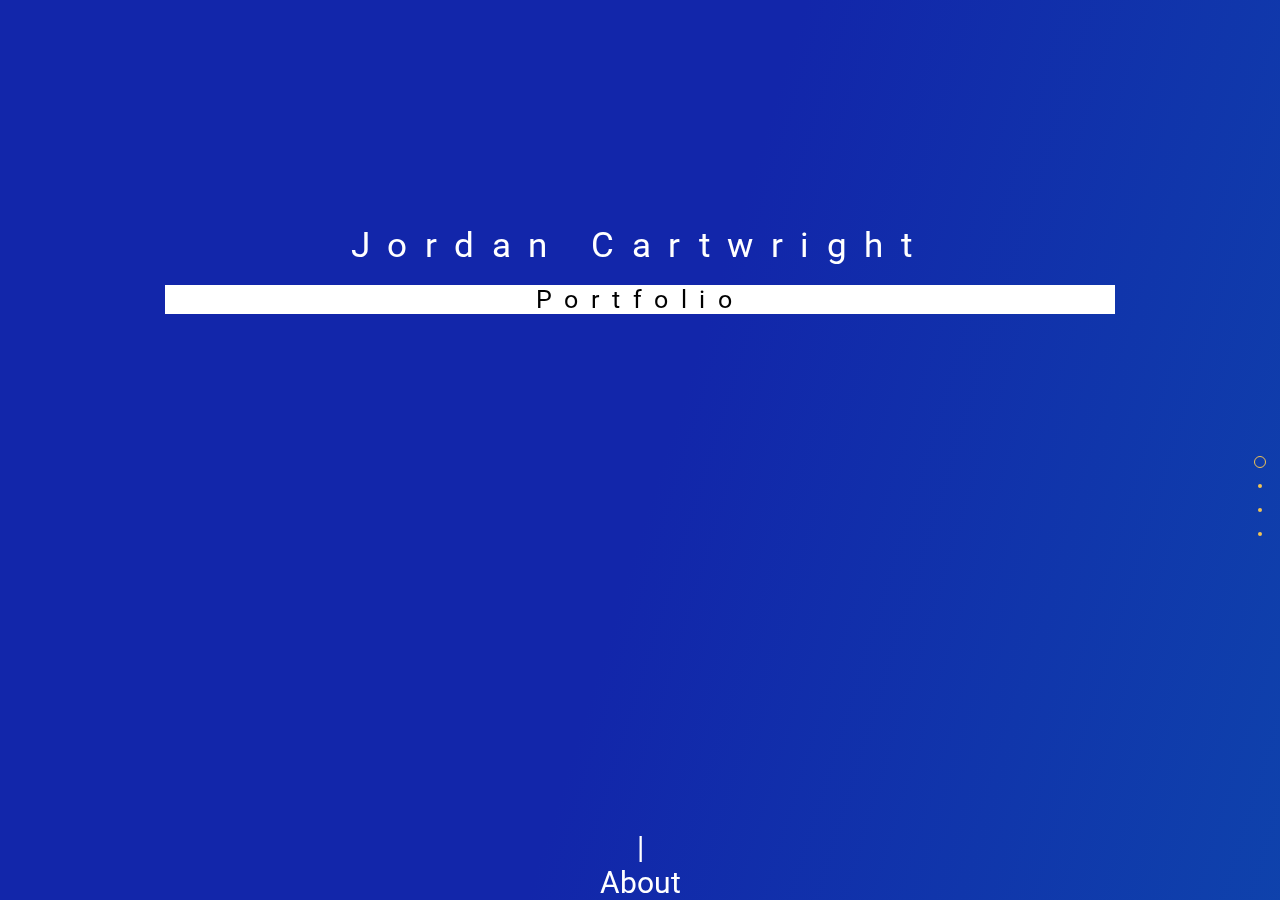
<file: index.html>
<!doctype html>
<html>
<head>
	<meta charset="utf-8">
	<link rel="image_src" href="/images/notify_better_image.png" />

	<meta content="http://www.thepetedesign.com/demos/onepage_scroll_demo.html" property="og:url" />
	<meta content="http://www.thepetedesign.com/images/onepage_scroll_image.png" property="og:image" />
	<link rel="shortcut icon" id="favicon" href="favicon.png"> 
	<link href='http://fonts.googleapis.com/css?family=Open+Sans:300,400,700' rel='stylesheet' type='text/css'>
	<link href='http://fonts.googleapis.com/css?family=Pacifico:400' rel='stylesheet' type='text/css'>
	<script type="text/javascript" src="http://code.jquery.com/jquery-1.9.1.js"></script>
  <script type="text/javascript" src="jquery.onepage-scroll.js"></script>
  <link href='onepage-scroll.css' rel='stylesheet' type='text/css'>
  <meta name="viewport" content="initial-scale=1, width=device-width, maximum-scale=1, minimum-scale=1, user-scalable=no">
 	<link href='css.css' rel='stylesheet' type='text/css'>
<link href='https://fonts.googleapis.com/css?family=Roboto' rel='stylesheet'>
	<script>
	  $(document).ready(function(){
      $(".main").onepage_scroll({
        sectionContainer: "section",
        responsiveFallback: 600,
        loop: true
      });
		});
		
	</script>
</head>
<body>
  <div class="wrapper">
	  <div class="main">
	    
      <section class="page1">
      	
        <div class="page_container">


          <div id="maintitle">Jordan Cartwright</div>
          <br>
          <div id="maintitlesub">Portfolio</div>

  	    </div>

  	    <div id="pagehint">
  	    	<div id="nextpagehint">| <br> About</div>
  	    	<div id="sideline"></div>
  	    	<div id="sideline2"></div>

  		</div>
      </section>
	    
	    <section class="page2">
	    	<div id="sideline"></div>
	      <div class="page_container">

          <h1>About Me</h1>
          <h2>Hi! I'm a 19 year old UI/UX web developer based in Liverpool, UK and I currently study in Carmel college, on a UAL UI/UX foundation course that is teaching me more of the industry skills I will require in the future. I have been teaching myself HTML, CSS and Javascript since I joined High School at the age of 11. The first website I made was a game site to bypass the schools website blocking system. Ever since then I have been addicted to creating websites and UIs.  </h2>
          <br>
          

	      </div>
	      <br>
	      <div id="pagehint">
  	    	<div id="nextpagehint2">| <br> Work</div>
  		</div>

      </section>
	    
	    <section class="page3">
	      <div class="page_container">
	      	<h1>My Work</h1>
          <h2>A selection of my 2019/2020 work.</h2>
          <div class="btns">
  	        <a class="reload btn" href="2019.html">2019</a>
  	      </div>
  	      
  	      <div class="btns">
  	        <a class="reload btn" href="2020.html">2020</a>
  	      </div>
  	    </div>

  	    <div id="pagehint">
  	    	<div id="nextpagehint3">| <br> Feedback</div>
  		</div>

      </section>

      <section class="page4">
	      <div class="page_container">
	      	<div class="container">

	      		
  <form action="html_form_send.php">

    <label for="fname">First Name</label>
    <input type="text" id="fname" name="firstname" placeholder="Your name..">

    <label for="lname">Last Name</label>
    <input type="text" id="lname" name="lastname" placeholder="Your last name..">

    <label for="email">Email</label>
    <input type="text" id="email" name="email" placeholder="You email..">

    <label for="subject">Subject</label>
    <textarea id="subject" name="subject" placeholder="Write something.." style="height:200px"></textarea>

    <input type="submit" value="Submit" action="html_form_send.php" >

  </form>
</div>
          

  	    </div>
      </section>
    </div>
  </div>
</body>
</html>
</file>
<file: onepage-scroll.css>
body, html {
  margin: 0;
  overflow: hidden;
  -webkit-transition: opacity 400ms;
  -moz-transition: opacity 400ms;
  transition: opacity 400ms;
}

body, .onepage-wrapper, html {
  display: block;
  position: static;
  padding: 0;
  width: 100%;
  height: 100%;
}

.onepage-wrapper {
  width: 100%;
  height: 100%;
  display: block;
  position: relative;
  padding: 0;
  -webkit-transform-style: preserve-3d;
}

.onepage-wrapper .section {
  width: 100%;
  height: 100%;
}

.onepage-pagination {
  position: absolute;
  mix-blend-mode: difference;
  right: 10px;
  top: 50%;
  z-index: 5;
  list-style: none;
  margin: 0;
  padding: 0;
}
.onepage-pagination li {
  padding: 0;
  text-align: center;
}
.onepage-pagination li a{
  padding: 10px;
  width: 4px;
  height: 4px;
  display: block;
  
}
.onepage-pagination li a:before{
  content: '';
  position: absolute;
  width: 4px;
  height: 4px;
  background: white;
  border-radius: 10px;
  -webkit-border-radius: 10px;
  -moz-border-radius: 10px;
}

.onepage-pagination li a.active:before{
  width: 10px;
  height: 10px;
  background: none;
  border: 1px solid white;
  mix-blend-mode: difference;
  margin-top: -4px;
  left: 8px;
}

.disabled-onepage-scroll, .disabled-onepage-scroll .wrapper {
  overflow: auto;
}

.disabled-onepage-scroll .onepage-wrapper .section {
  position: relative !important;
  top: auto !important;
  left: auto !important;
}
.disabled-onepage-scroll .onepage-wrapper {
  -webkit-transform: none !important;
  -moz-transform: none !important;
  transform: none !important;
  -ms-transform: none !important;
  min-height: 100%;
}


.disabled-onepage-scroll .onepage-pagination {
  display: none;
}

body.disabled-onepage-scroll, .disabled-onepage-scroll .onepage-wrapper, html {
  position: inherit;
}
</file>
<file: css.css>
html {
      height: 100%;
    }
    body {
      background: black;
      padding: 0;
      text-align: center;
      font-family: 'Roboto';
      position: relative;
      margin: 0;
      height: 100%;
      -webkit-font-smoothing: antialiased;
}

@-webkit-keyframes gradientBG {
	0% {
		background-position: 0% 50%;
	}
	50% {
		background-position: 100% 50%;
	}
	100% {
		background-position: 0% 50%;
	}
}

@keyframes gradientBG {
	0% {
		background-position: 0% 50%;
	}
	50% {
		background-position: 100% 50%;
	}
	100% {
		background-position: 0% 50%;
	}
}
    
    .wrapper {
    	height: 100% !important;
    	height: 100%;
    	margin: 0 auto; 
    	overflow: hidden;
    }
    
    a {
      text-decoration: none;
    }
    
    
    h1, h2 {
      width: 100%;
      float: left;
    }
    h1 {
      margin-top: 100px;
      color: #000;
      margin-bottom: 5px;
      font-size: 70px;
      letter-spacing: 0px;
      font-weight: 100;
    }
    h1 span {
      font-size: 26px;
      margin: 0 5px;
      text-transform: capitalize;
      background: rgba(0,0,0,0.85);
      display: inline-block;
      color: #6D461D;
      border-radius: 5px 5px;
      -webkit-border-radius: 5px 5px;
      -moz-border-radius: 5px 5px;
      text-shadow: 0 2px 8px rgba(0, 0, 0, 0.75);
      padding: 3px 10px;
    }
    h2 {
      color: #6D461D;
      font-weight: 100;
      margin-top: 0;
      margin-bottom: 10px;
    }
    
    .pointer {
      color: #9b59b6;
      font-family: 'Pacifico', cursive;
      font-size: 30px;
      margin-top: 15px;
    }
    code {
      margin: 20px 1%;
      float: left;
      width: 48%;
      height: 105px;
      background: rgba(0,0,0,0.1);
      border: rgba(0,0,0,0.05) 5px solid;
      border-radius: 5px;
      padding:5px;
      color: white;
      text-align: center;
      font-size: 15px;
      margin-top: 25px;
      display: block;
      box-sizing: border-box;
      -webkit-box-sizing: border-box;
      -moz-box-sizing: border-box;
    }
    code.html {
      color: #7EC9E6;
    }
    code.js {
      color: #FFAD00;
    }

    .main {
      float: left;
      width: 100%;
      margin: 0 auto;
    }
    
    .main h1 {
      padding:150px 50px;
      float: left;
      width: 100%;
      font-size: 45px;
      box-sizing: border-box;
      -webkit-box-sizing: border-box;
      -moz-box-sizing: border-box;
      font-weight: 100;
      color: white;
      margin: 0;
    }
   
    .main h1.demo1 {
      background: #1ABC9C;
    }
    
    .reload.bell {
      font-size: 12px;
      padding: 20px;
      width: 45px;
      text-align: center;
      height: 47px;
      border-radius: 50px;
      -webkit-border-radius: 50px;
      -moz-border-radius: 50px;
    }
    
    .reload.bell #notification {
      font-size: 25px;
      line-height: 140%;
    }
    
    .reload, .btn{
      display: inline-block;
      border: 4px solid #A2261E;
      border-radius: 5px;
      -moz-border-radius: 5px;
      -webkit-border-radius: 5px;
      background: #CC3126;
      display: inline-block;
      line-height: 100%;
      padding: 0.7em;
      text-decoration: none;
      color: #fff;
      width: 100px;
      line-height: 140%;
      font-size: 17px;
      font-family: open sans;
      font-weight: bold;
    }
    .reload:hover{
      background: #444;
    }
    .btn {
      width: 200px;
      color: rgb(255, 255, 255);
      border: 4px solid rgb(0, 0, 0);
      background: rgba(3, 3, 3, 0.75);
    }
    .clear {
      width: auto;
    }
    .btn:hover, .btn:hover {
      background: #444;
    }
    .btns {
      width: 410px;
      margin: 50px auto;
    }
    .credit {
      text-align: center;
      color: rgba(0,0,0,0.5);
      padding: 10px;
      width: 410px;
      clear: both;
    }
    .credit a {
      color: rgba(0,0,0,0.85);
      text-decoration: none;
      font-weight: bold;
      text-align: center;
    }
    
    .back {
      position: absolute;
      top: 0;
      left: 0;
      text-align: center;
      display: block;
      padding: 7px;
      width: 100%;
      box-sizing: border-box;
      -moz-box-sizing: border-box;
      -webkit-box-sizing: border-box;
      background: rgba(255, 255, 255, 0.25);
      font-weight: bold;
      font-size: 13px;
      color: #000;
      -webkit-transition: all 500ms ease-in-out;
      -moz-transition: all 500ms ease-in-out;
      -o-transition: all 500ms ease-in-out;
      transition: all 500ms ease-in-out;
    }
    .back:hover {
      color: black;
      background: rgba(255, 255, 255, 0.5);
    }
    
    header {
      position: relative;
      z-index: 10;
    }
    .main section .page_container {
      position: relative;
      top: 25%;
      margin: 0 auto 0;
      max-width: 950px;
      z-index: 3;
    }
    .main section  {
      overflow: hidden;
    }
    
    .main section > img {
      position: absolute;
      max-width: 100%;
      z-index: 1;
    }
    
    .main section.page1 {
background-image: linear-gradient( 107.2deg,  rgba(18,38,170,1) 12.9%, rgba(0,187,180,1) 77.6%, rgba(255,255,255,1) 125.9% );

	background-size: 400% 400%;
	-webkit-animation: gradientBG 15s ease infinite;
	        animation: gradientBG 15s ease infinite;
}
    .main section.page1 h1 {
      text-align: left;
      padding: 0;
      margin-bottom: 15px;
      font-size: 70px;
      color: black;
    }
    .main section.page1 h2 {

      text-align: center;
      width: 435px;
      line-height: 160%;
      mix-blend-mode: difference;
    }
    .main section .page_container .btns {
      clear: both;
      float: center;
      text-align: center;
      width: 435px;
    }
    .main section .page_container .btns a{
      text-align: center;
    }
    .main section.page2 {
      background: #f5f5f5;
    }
    .main section.page2 > img {
      position: absolute;
      top: -300px;
      left: 50%;
      margin-left: -1095px;
    }
    .main section.page2 .page_container {
      margin-top: 240px;
      overflow: hidden;
    }
    .main section.page2 h1 {
      text-align: center;
      padding: 0;
      margin-bottom: 15px;
      font-size: 50px;
      letter-spacing: -1px;
      color: #222;
    }
    .main section.page2 h2 {
      color: #777;
      text-align: center;
      line-height: 160%;
      font-weight: 100;
    }

  @media only screen and (max-width: 768px) {
  .main section.page2 h2 {
      color: #777;
      text-align: center;
      line-height: 160%;
      font-weight: 100;
      font-size: 5.5vw;
    }

    #pagehint {
	display: inline;
	width: 100%;
	text-align: center;
	margin-top: 2%;
}
}

@media only screen and (max-width: 320px) {
  .main section.page2 h2 {
      color: #777;
      text-align: center;
      line-height: 160%;
      font-weight: 100;
      font-size: 4vw;
    }

        #pagehint {
	display: inline;
	width: 100%;
	text-align: center;
	margin-top: 2%;
}
}

    .viewing-page-2 .back{
      background: rgba(0, 0, 0, 0.25);
      color: #FFF;
      }



   .main section.page3 {
      background:url(soviet-building.png);
    }
    .main section.page3 .page_container {
      overflow: hidden;
      width: 500px;
      right: -285px;
    }
    .main section.page3 h1 {
      text-align: left;
      padding: 0;
      margin-bottom: 0;
      font-size: 70px;
      letter-spacing: -1px;
      color: white;
    }
    .main section.page3 h2 {
      color: white;
      text-align: left;
      line-height: 160%;
      font-weight: 100;
      font-size: 21px;
    }


    .main section.page4 {
      	background-image: radial-gradient( circle farthest-corner at 12.3% 19.3%,  rgba(85,88,218,1) 0%, rgba(95,209,249,1) 100.2% );	background-size: 400% 400%;
	-webkit-animation: gradientBG 15s ease infinite;
	        animation: gradientBG 15s ease infinite;
}
    .main section.page4 h1 {
      text-align: left;
      padding: 0;
      margin-bottom: 15px;
      font-size: 70px;
      color: black;
    }
    .main section.page4 h2 {
      color: rgba(0,0,0,0.85);
      text-align: center;
      width: 435px;
      line-height: 160%;
    }


    
    body.disabled-onepage-scroll .onepage-wrapper  section {
      min-height: 100%;
      height: auto;
    }
    
    body.disabled-onepage-scroll .main section .page_container, body.disabled-onepage-scroll .main section.page3 .page_container  {
      padding: 20px;
      margin-top: 150px;
      -webkit-box-sizing: border-box;
      -moz-box-sizing: border-box;
      box-sizing: border-box;
    }
    
    body.disabled-onepage-scroll  section .page_container h1{
      text-align: center;
      font-size: 50px;
    }
    body.disabled-onepage-scroll section .page_container h2, body.disabled-onepage-scroll section .page_container .credit, body.disabled-onepage-scroll section .page_container .btns{
      text-align: center;
      width: 100%;
    }
    
    body.disabled-onepage-scroll .main section.page1 > img {
      position: absolute;
      width: 80%;
      left: 10%;
    }
    
    body.disabled-onepage-scroll .main section > img {
      position: relative;
      max-width: 80%;
      bottom: 0;
    }
    body.disabled-onepage-scroll code {
      width: 95%;
      margin: 0 auto 25px;
      float: none;
      overflow: hidden;
    }
    
    body.disabled-onepage-scroll .main section.page3 .page_container {
      width: 90%;
      margin-left: auto;
      margin-right: auto;
      right: 0;
    }








#maintitle {
	font-size: 35px;
	letter-spacing: 0.5em;
	color: white;

}

#maintitlesub {
	font-size: 25px;
	letter-spacing: 0.5em;
	background-color: white;

}

#pagehint {
	display: inline;
	width: 100%;
	text-align: center;
}

#nextpagehint {
	font-size: 30px;
	position: absolute;
	bottom: 0;
	float: auto;
	text-align: center;
	color: white;
	width: 100%;
}

#nextpagehint2 {
	font-size: 30px;
	position: absolute;
	bottom: 0;
	float: auto;
	text-align: center;
	background-image: radial-gradient( circle farthest-corner at 12.3% 19.3%,  rgba(85,88,218,1) 0%, rgba(95,209,249,1) 100.2% );	background-size: 400% 400%;
	-webkit-animation: gradientBG 15s ease infinite;
	        animation: gradientBG 15s ease infinite;
	-webkit-background-clip: text;
    -webkit-text-fill-color: transparent;
	width: 100%;
}

#nextpagehint3 {
	font-size: 30px;
	position: absolute;
	bottom: 0;
	float: auto;
	text-align: center;
	color: black;
	width: 100%;
}

#sideline {
	position: absolute;
	color:white;
	mix-blend-mode: difference;
	height: 100%;
	width: 1%;
	margin-left: 5%;
}

#sideline2 {
	position: absolute;
	mix-blend-mode: difference;
	height: 2%;
	width: 100%;
	margin-left: 5%;
}
	

	input[type=text], select, textarea {
  width: 100%;
  padding: 12px;
  border: 1px solid #ccc;
  border-radius: 10px; 
  box-sizing: border-box; 
  margin-top: 6px; 
  margin-bottom: 16px; 
  resize: vertical; 
  font-family: Roboto;
  color:#222;
}



input[type=submit] {
  background-color: white;
  color: #222;
  padding: 12px 20px;
  border: none;
  border-radius: 30px;
  cursor: pointer;
}


input[type=submit]:hover {
  background-color: #222;
  color: white;
}


.container {
  border-radius: 5px;
  padding: 20px;
  color: white;
  font-family: Roboto;
}

#lname {
	color: #222;
}

#fname {
	color: #222;
}

#subject {
	color: #222;
}
</file>
